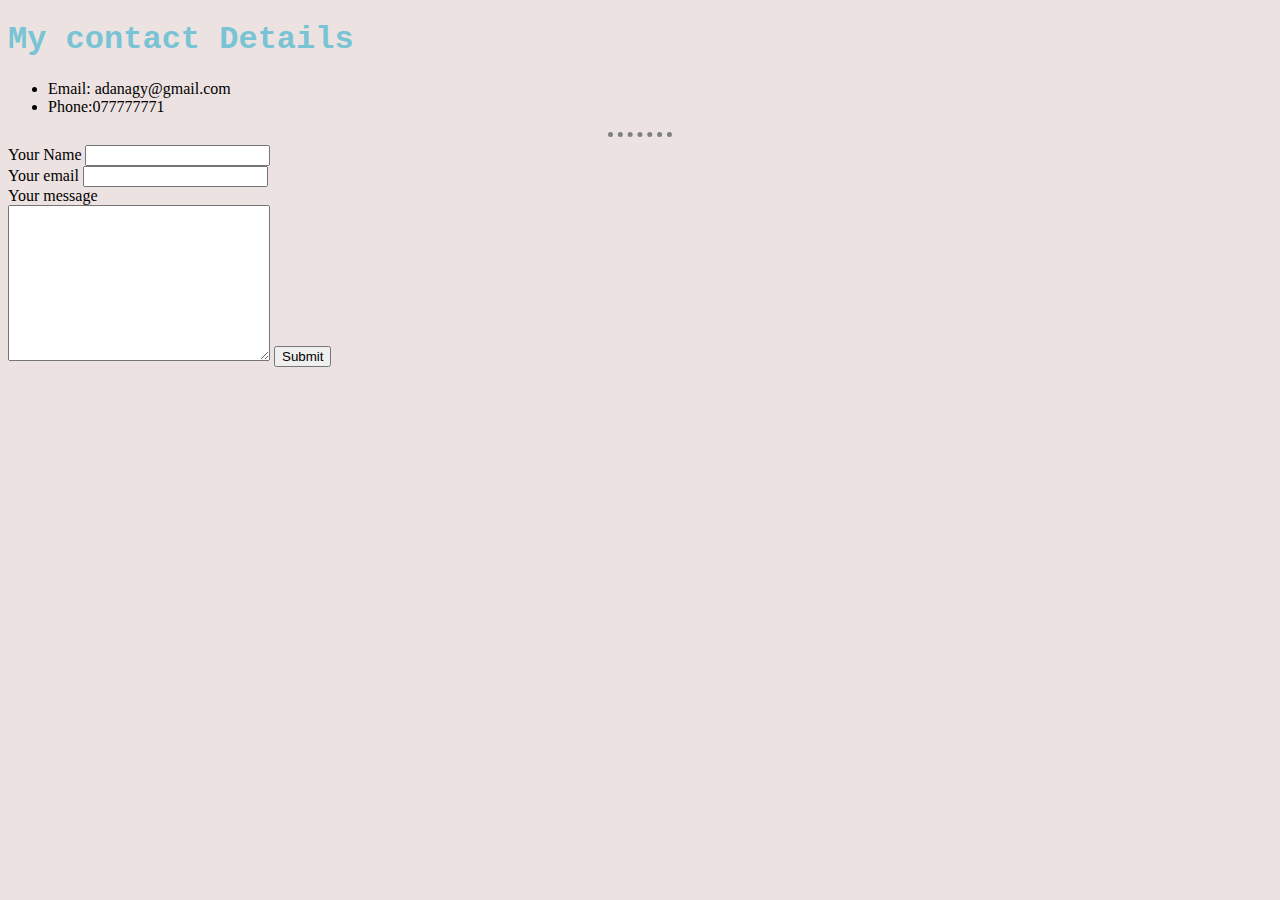
<file: Contact.html>
<!DOCTYPE html>
<html lang="en" dir="ltr">
  <head>
    <meta charset="utf-8">
    <title>My contact details</title
  </head>
  <link rel="stylesheet" href="css/styles.css">
  <body>
<h1>My contact Details</h1>
    <ul>
    <li>Email: adanagy@gmail.com</li>
    <li>Phone:077777771</li>
    </ul>
    <hr>
<form action="mailto:adanagy5@gmail.com" method="post" enctype="text/plain">
<label>Your Name</label>
<input type="text" name="yourname" value=""> <br>
<label>Your email</label>
<input type="email" name="youremail" value=""> <br>
<label>Your message</label> <br>
<textarea name="yourmessage" rows="10" cols="30"></textarea>
<input type="Submit" name="">
</form>
  </body>
</html>
</file>
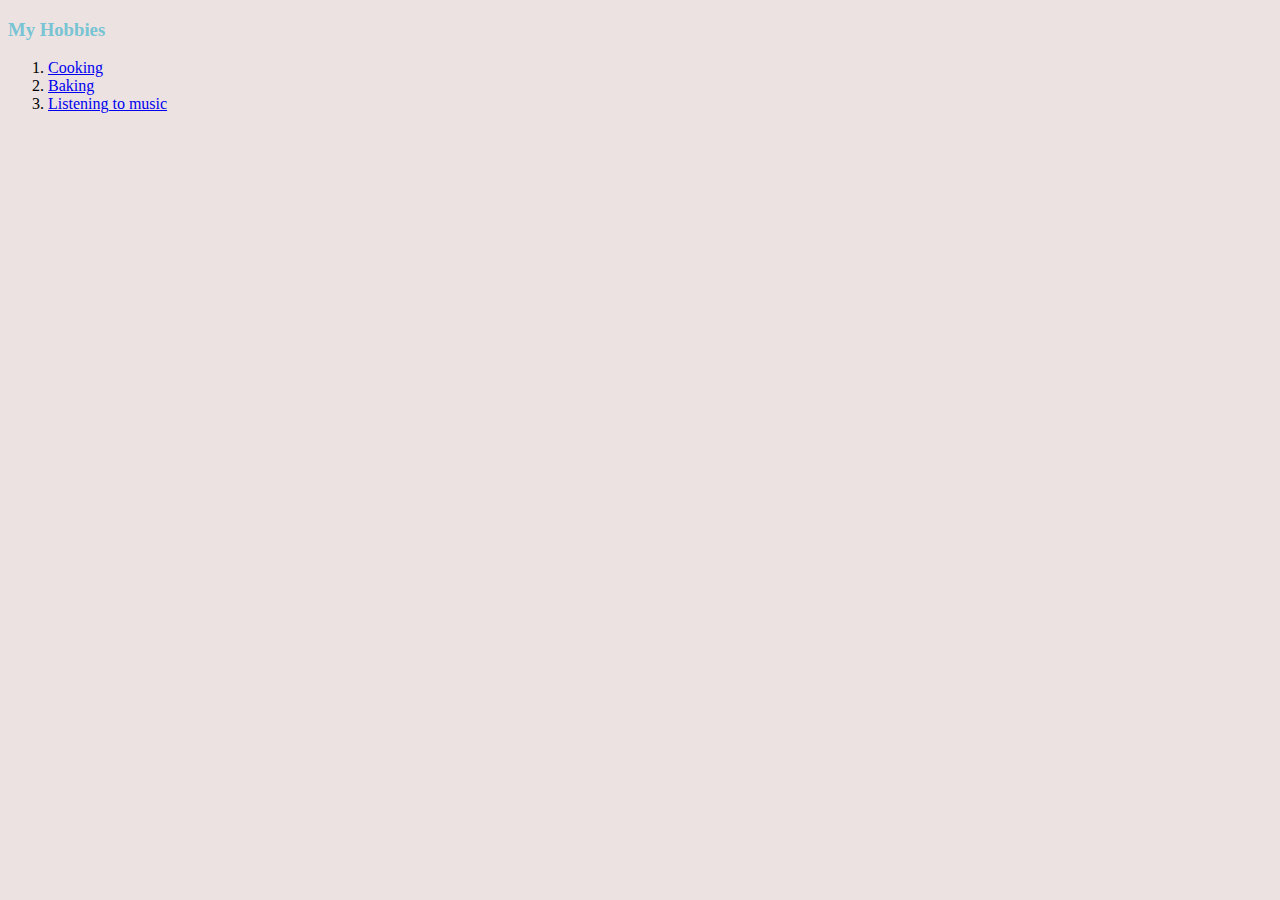
<file: Hobbies.html>
<!DOCTYPE html>
<html lang="en" dir="ltr">
  <head>
    <meta charset="utf-8">
    <title>My hobbies</title>
    <link rel="stylesheet" href="css/styles.css">
  </head>
  <body><h3>My Hobbies</h3>
  <ol>
    <li> <a href="https://www.youtube.com/watch?v=mhDJNfV7hjk">Cooking</a></li>
    <li><a href="https://www.bbcgoodfood.com/recipes/collection/cookie-recipes">Baking</a></li>
    <li> <a href="https://www.youtube.com/watch?v=m8rM7Tox1HE">Listening to music</a></li>
  </ol>


  </body>
</html>
</file>
<file: css/styles.css>
body {
  background-color: #ece2e1;
}

hr {
  border-style: none;
  border-top-style: dotted;
  border-color: grey;
  border-width: 5px;
  width: 5%;

}
h1 {
  color: #78c4d4;
  font-family: "Lucida Console", "Courier New", monospace;
}
h3 {
  color:#78c4d4;
  font-family: "Times New Roman","Serif",garamond;
}
</file>
